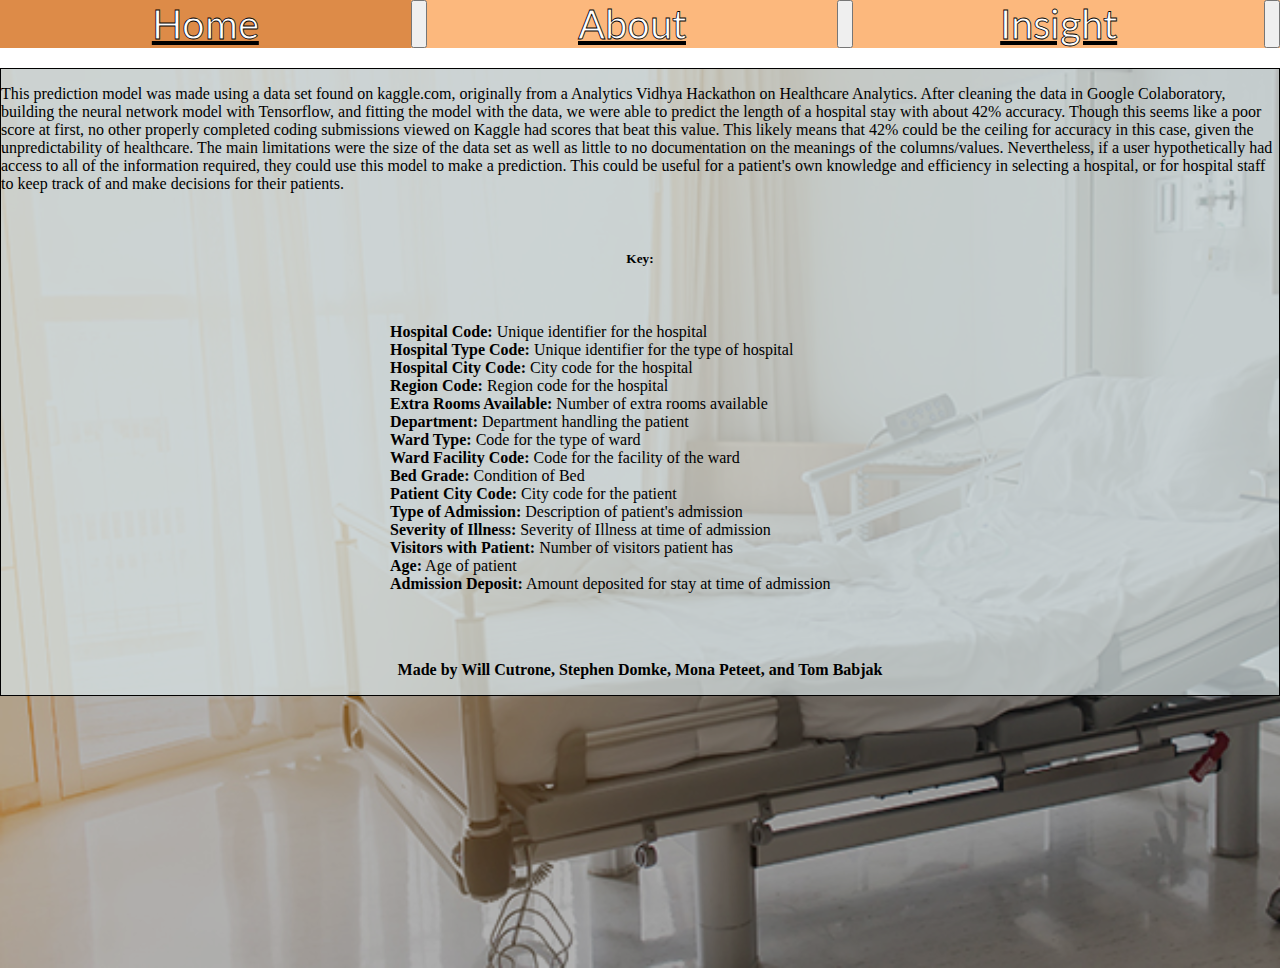
<file: templates/about.html>
<!DOCTYPE html>
<html lang="en">
    <head>
        <meta charset="UTF-8">
        <meta name="viewport" content="width=device-width, initial-scale=1.0">
        <meta http-equiv="X-UA-Compatible" content="ie=edge">
        <link rel="stylesheet" href="../static/css/style.css">
        <link href='http://fonts.googleapis.com/css?family=Lato:400,700' rel='stylesheet' type='text/css'>
        <link href="https://cdn.jsdelivr.net/npm/bootstrap@5.0.0-beta2/dist/css/bootstrap.min.css" rel="stylesheet" integrity="sha384-BmbxuPwQa2lc/FVzBcNJ7UAyJxM6wuqIj61tLrc4wSX0szH/Ev+nYRRuWlolflfl" crossorigin="anonymous">
    </head>
    <body>
        <nav class="navbar navbar-expand-sm navbar-custom" id="main-navbar">
            <a class="navbar-brand" href="/">Home</a>
            <button class="navbar-toggler" type="button" data-toggle="collapse" data-target="#navbarSupportedContent" aria-controls="navbarSupportedContent" aria-expanded="false" aria-label="Toggle navigation">
                <span class="navbar-toggler-icon"></span>
            </button>
            <a class="navbar-brand" href="/about">About</a>
            <button class="navbar-toggler" type="button" data-toggle="collapse" data-target="#navbarSupportedContent" aria-controls="navbarSupportedContent" aria-expanded="false" aria-label="Toggle navigation">
                <span class="navbar-toggler-icon"></span>
            </button>
            <a class="navbar-brand" href="/insights">Insight</a>
            <button class="navbar-toggler" type="button" data-toggle="collapse" data-target="#navbarSupportedContent" aria-controls="navbarSupportedContent" aria-expanded="false" aria-label="Toggle navigation">
                <span class="navbar-toggler-icon"></span>
            </button>             
          </nav>
        <div class="bg">
            <div class="container">
                <div class="row">
                    <div class="transbox">
                        <p>
                                This prediction model was made using a data set found on kaggle.com, originally from a Analytics Vidhya Hackathon on Healthcare Analytics. 
                            After cleaning the data in Google Colaboratory, building the neural network model with Tensorflow, and fitting the model with the data, 
                            we were able to predict the length of a hospital stay with about 42% accuracy. Though this seems like a poor score at first, no other properly completed coding submissions viewed
                            on Kaggle had scores that beat this value. This likely means that 42% could be the ceiling for accuracy in this case, given the unpredictability of healthcare. The main limitations were the size of the data set as well as
                            little to no documentation on the meanings of the columns/values. Nevertheless, if a user hypothetically had access to all of the information required,
                            they could use this model to make a prediction. This could be useful for a patient's own knowledge and efficiency in selecting a hospital, or
                            for hospital staff to keep track of and make decisions for their patients.
                            <br>
                            <br>
                            <br>
                            <h5 style="text-align: center;">Key:</h5>
                            <br>
                        <div style='margin: 0 auto; width: 500px'>
                            <p style="text-align: left;"><span style='font-weight: bold;'>Hospital Code:</span> Unique identifier for the hospital
                            <br>
                            <span style='font-weight: bold;'>Hospital Type Code:</span> Unique identifier for the type of hospital
                            <br>
                            <span style='font-weight: bold;'>Hospital City Code:</span> City code for the hospital
                            <br>
                            <span style='font-weight: bold;'>Region Code:</span> Region code for the hospital
                            <br>
                            <span style='font-weight: bold;'>Extra Rooms Available:</span> Number of extra rooms available
                            <br>
                            <span style='font-weight: bold;'>Department:</span> Department handling the patient
                            <br>
                            <span style='font-weight: bold;'>Ward Type:</span> Code for the type of ward
                            <br>
                            <span style='font-weight: bold;'>Ward Facility Code:</span> Code for the facility of the ward
                            <br>
                            <span style='font-weight: bold;'>Bed Grade:</span> Condition of Bed
                            <br>
                            <span style='font-weight: bold;'>Patient City Code:</span> City code for the patient
                            <br>
                            <span style='font-weight: bold;'>Type of Admission:</span> Description of patient's admission
                            <br>
                            <span style='font-weight: bold;'>Severity of Illness:</span> Severity of Illness at time of admission
                            <br>
                            <span style='font-weight: bold;'>Visitors with Patient:</span> Number of visitors patient has
                            <br>
                            <span style='font-weight: bold;'>Age:</span> Age of patient
                            <br>
                            <span style='font-weight: bold;'>Admission Deposit:</span> Amount deposited for stay at time of admission
                            </p>
                        </div>
                            <br>
                            <br>
                            <p style='text-align: center; font-weight: bold;'>Made by Will Cutrone, Stephen Domke, Mona Peteet, and Tom Babjak</p>


                        </p>
                    </div>
                </div>
            </div>
        </div>
    </body>
</html>
</file>
<file: static/css/style.css>
body, html {
    height: 100%;
    margin: 0;
}

.bg {
    background: rgba(0,0,0,0.3) url("../images/hospital.jpg");
    position: center;
    top: 0;
    /* left: 0; */
    /* bottom: -20%; */
    min-width: 100%;
    min-height: 100%;
    /* height: 100%; */
    /* width: 100%; */
    background-size: cover;
    background-repeat: no-repeat;
    /* background-position: center; */
    /* background-attachment: fixed; */
    background-blend-mode: darken;
}

h3 {
    color: white;
    font-family: 'Lato', sans-serif;
    -webkit-text-stroke: 3px black;
    /* padding-top: 1em; */
}

.navbar-custom {
    background-color: rgb(252, 184, 125);
}

.navbar-custom .navbar-brand,
.navbar-custom .navbar-text {
            color: white;
            font-family: 'Lato', sans-serif;
            -webkit-text-stroke: 0.8px black;
            font-size: 2.5em;
        }

.navbar {
    display: flex;
    justify-content: space-around;
}

.navbar a {
    display: inline-block;
    width: 33.3%;
    text-align: center;
    margin-right: 0em;
}

.navbar a:hover {
    background-color: rgb(221, 139, 72);
    transition: .3s ease-in-out;
  }

#main-navbar {
    padding-top: 0em;
    padding-bottom: 0em;
}

.btn {
    border-radius: 12px;
    background-color:rgb(252, 184, 125) !important;
    border: 2px solid rgb(221, 139, 72) !important;
    -webkit-text-stroke: 0.7px black;
    font-family: 'Lato', sans-serif;
    font-size: 30px !important;
}

.btn:hover {
    background-color: rgb(221, 139, 72) !important;
}

.button {
    text-align: center;
    padding-top: 5em;
}

.buttonp {
    text-align: center;

}

label {
    display: inline-block;
    width: 250px;
    text-align: left;
    font-size: 20px;
}

select {
    display: inline-block;
    width: 200px;
}

input[type=text] {
    width: 200px;
    height: 25px;
}

input[type=submit] {
    text-align: center;
    margin-top: 10px;
    margin-bottom: 10px;
}

.transbox {
    background-color: rgba(215, 226, 228, 0.7);
    border: 1px solid black;
    margin-bottom: 20px;
    margin-top: 20px;
}

form {
    text-align: center;
}

@media (max-width: 575px) {
    .navbar a {
        display: inline-block;
        width: 100%;
        text-align: center;
        margin-right: 0em;
    }
}
</file>
